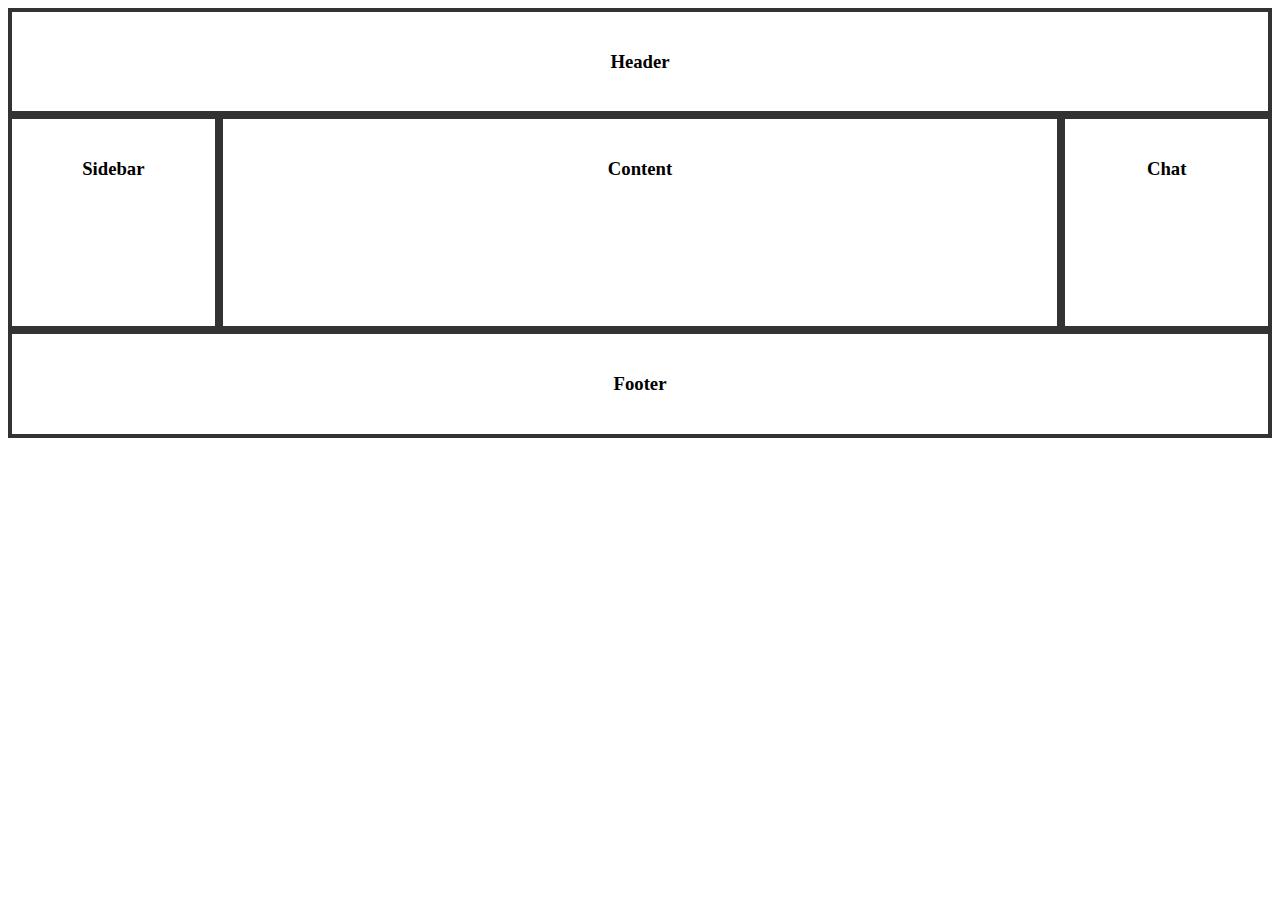
<file: ejercicios_practica/index2.html>
<!DOCTYPE html>
<html lang="en">
  <head>
    <meta charset="UTF-8" />
    <meta http-equiv="X-UA-Compatible" content="IE=edge" />
    <meta name="viewport" content="width=device-width, initial-scale=1.0" />
    <link rel="stylesheet" href="./css/styles2.css" />
    <title>Responsive Grilla</title>
  </head>
  <body>
    <div class="grilla">
      <div class="header"><h3>Header</h3></div>
      <div class="sidebar"><h3>Sidebar</h3></div>
      <div class="content"><h3>Content</h3></div>
      <div class="chat"><h3>Chat</h3></div>
      <div class="footer"><h3>Footer</h3></div>
    </div>
  </body>
</html>
</file>
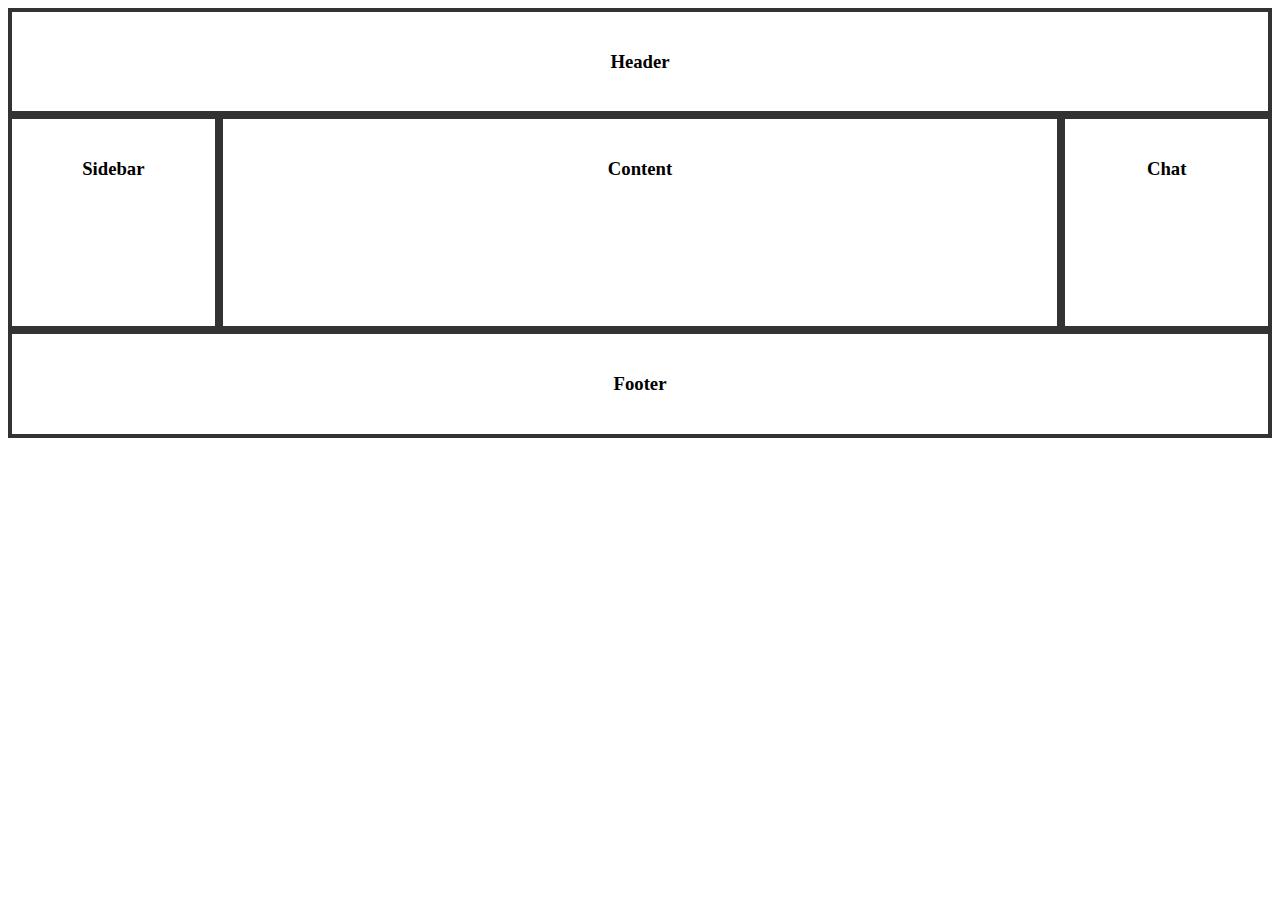
<file: ejercicios_practica/index3.html>
<!DOCTYPE html>
<html lang="en">
  <head>
    <meta charset="UTF-8" />
    <meta http-equiv="X-UA-Compatible" content="IE=edge" />
    <meta name="viewport" content="width=device-width, initial-scale=1.0" />
    <link rel="stylesheet" href="./css/styles3.css" />
    <title>Responsive Grilla</title>
  </head>
  <body>
    <div class="grilla">
      <div class="header"><h3>Header</h3></div>
      <div class="sidebar"><h3>Sidebar</h3></div>
      <div class="content"><h3>Content</h3></div>
      <div class="chat"><h3>Chat</h3></div>
      <div class="footer"><h3>Footer</h3></div>
    </div>
  </body>
</html>
</file>
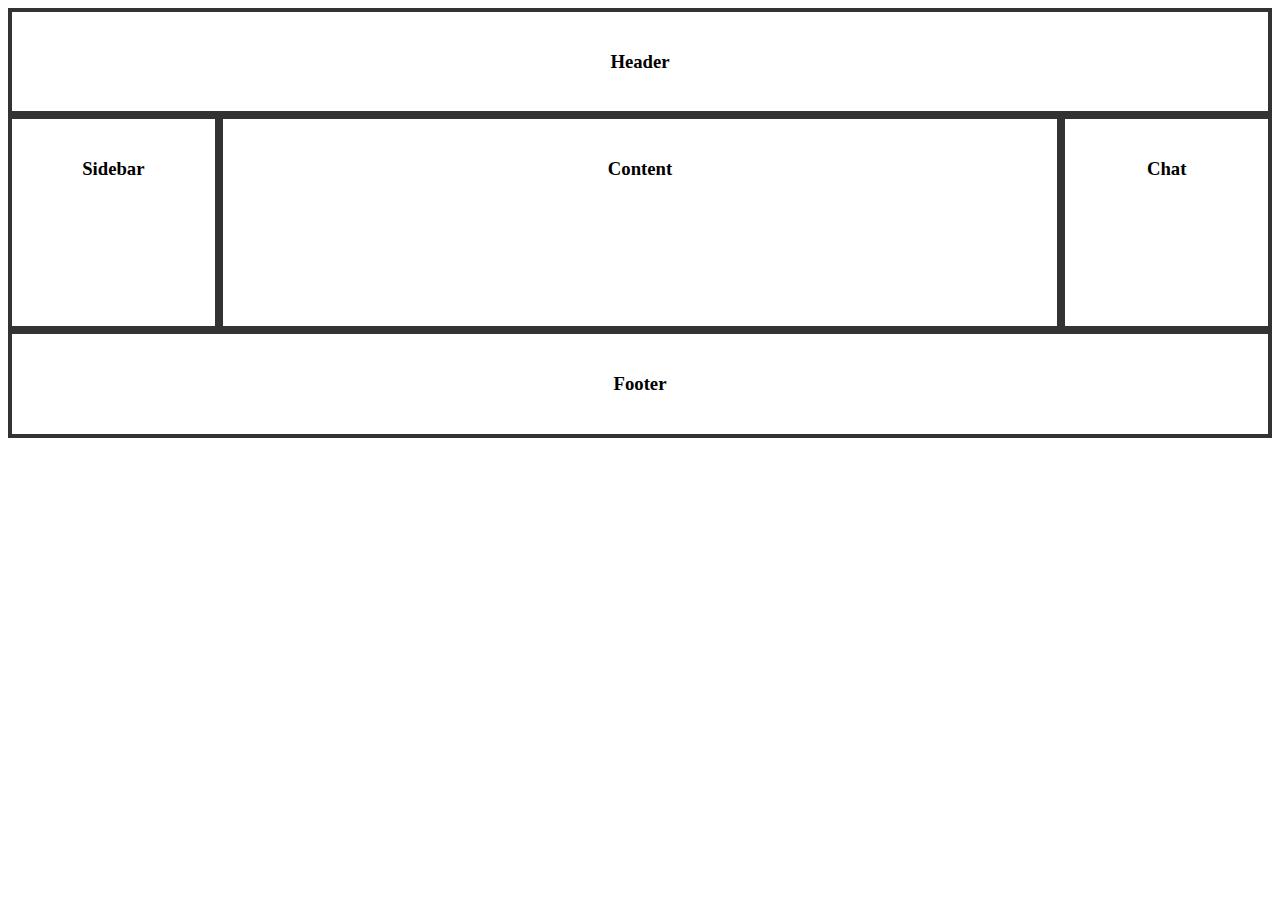
<file: ejercicios_practica/index4.html>
<!DOCTYPE html>
<html lang="en">
  <head>
    <meta charset="UTF-8" />
    <meta http-equiv="X-UA-Compatible" content="IE=edge" />
    <meta name="viewport" content="width=device-width, initial-scale=1.0" />
    <link rel="stylesheet" href="./css/styles4.css" />
    <title>Responsive Grilla</title>
  </head>
  <body>
    <div class="grilla">
      <div class="header"><h3>Header</h3></div>
      <div class="sidebar"><h3>Sidebar</h3></div>
      <div class="content"><h3>Content</h3></div>
      <div class="chat"><h3>Chat</h3></div>
      <div class="footer"><h3>Footer</h3></div>
    </div>
  </body>
</html>
</file>
<file: ejercicios_practica/css/styles2.css>
.grilla {
    display: grid;
    grid-template: repeat(4, minmax(10px, 1fr)) / repeat(12, minmax(10px, 1fr));
    grid-template-areas:
      "h h h h h h h h h h h h"
      "s s c c c c c c c c a a"
      "s s c c c c c c c c a a"
      "f f f f f f f f f f f f";
  }
  
  .grilla > div {
    border: 4px solid #333;
    padding: 20px;
    text-align: center;
  }
  
  .header {
    grid-area: h;
  }
  
  .sidebar {
    grid-area: s;
  }
  
  .content {
    grid-area: c;
  }
  .chat {
    grid-area: a;
  }
  .footer {
    grid-area: f;
  }
</file>
<file: ejercicios_practica/css/styles3.css>
.grilla {
    display: grid;
    grid-template: repeat(4, minmax(10px, 1fr)) / repeat(12, minmax(10px, 1fr));
    grid-template-areas:
      "h h h h h h h h h h h h"
      "s s c c c c c c c c a a"
      "s s c c c c c c c c a a"
      "f f f f f f f f f f f f";
  }
  
  .grilla > div {
    border: 4px solid #333;
    padding: 20px;
    text-align: center;
  }
  
  .header {
    grid-area: h;
  }
  
  .sidebar {
    grid-area: s;
  }
  
  .content {
    grid-area: c;
  }
  .chat {
    grid-area: a;
  }
  .footer {
    grid-area: f;
  }
</file>
<file: ejercicios_practica/css/styles4.css>
.grilla {
    display: grid;
    grid-template: repeat(4, minmax(10px, 1fr)) / repeat(12, minmax(10px, 1fr));
    grid-template-areas:
      "h h h h h h h h h h h h"
      "s s c c c c c c c c a a"
      "s s c c c c c c c c a a"
      "f f f f f f f f f f f f";
  }
  
  .grilla > div {
    border: 4px solid #333;
    padding: 20px;
    text-align: center;
  }
  
  .header {
    grid-area: h;
  }
  
  .sidebar {
    grid-area: s;
  }
  
  .content {
    grid-area: c;
  }
  .chat {
    grid-area: a;
  }
  .footer {
    grid-area: f;
  }
  @media only screen and (max-width: 900px) {
    .grilla {
      grid-template: repeat(auto-fit, minmax(10px, 1fr)) / 1fr;
      grid-template-areas:
        "h"
        "s"
        "c"
        "a"
        "f";
    }
  }
</file>
